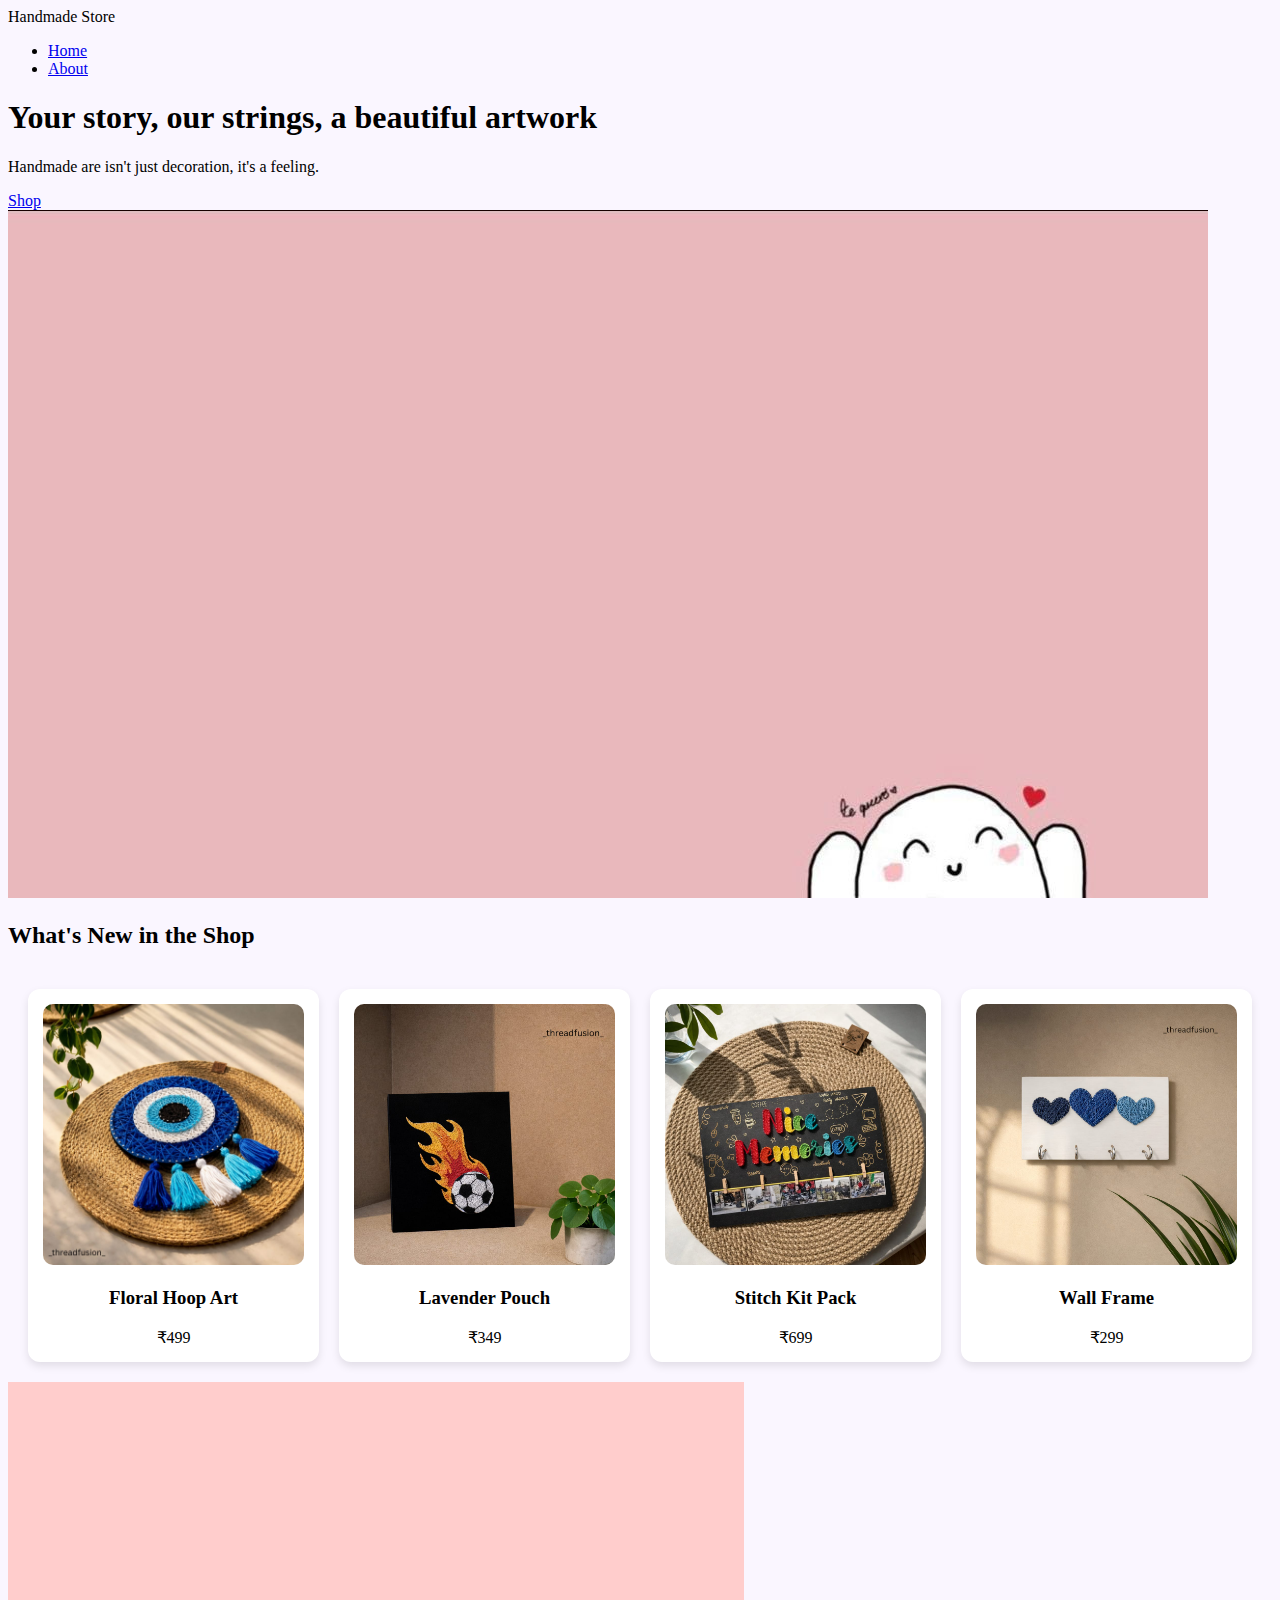
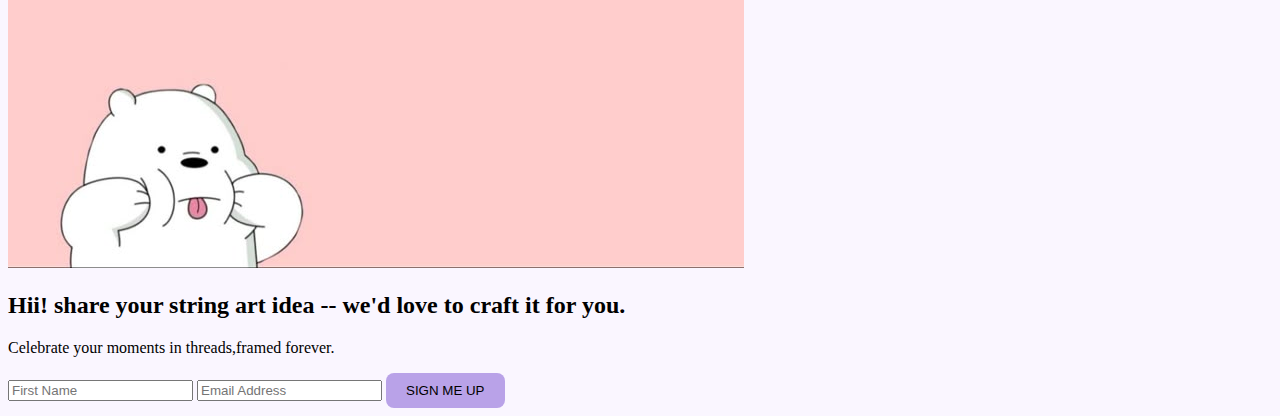
<file: index.html>
<!DOCTYPE html>
<html lang="en">
<head>
   <meta charset="UTF-8">
   <meta name="viewport" content="width=device-width, initial-scale=1.0">
   <title>Handmade gift Store</title>
   <link rel="stylesheet" href="style.css">
</head>
<body>

    <nav class="navbar">
        <div class="logo">Handmade Store</div>
        <ul>
        <li><a href="#">Home</a></li>
        <li><a href="#">About</a></li>
        </ul>
    </nav>

    <section class="hero">
        <div class="hero-text">
            <h1>Your story, our strings, a beautiful artwork</h1>
            <p>Handmade are isn't just decoration, it's a feeling.</p>
            <div class="hero-buttons">
                <a href="shop.html" class="btn-shop">Shop</a>
            </div>
        </div>
        <img src="images/topimage2.jpg" alt="Embroidery Art">
    </section>

    <section class="products">
        <h2>What's New in the Shop</h2>
        <div class="product-grid">
            <div class="product-card"><img src="images/evileye1.jpeg"><h3>Floral Hoop Art</h3><span>₹499</span></div>
            <div class="product-card"><img src="images/BallWithFire1.jpeg"><h3>Lavender Pouch</h3><span>₹349</span></div>
            <div class="product-card"><img src="images/NiceMemories1.jpeg"><h3>Stitch Kit Pack</h3><span>₹699</span></div>
            <div class="product-card"><img src="images/heartkeyholder1.jpeg"><h3>Wall Frame</h3><span>₹299</span></div>
        </div>
    </section>

    <section class="newsletter">
        <img src="images/topimage.jpg">
        <div class="newsletter-text">
            <h2>Hii! share your string art idea -- we'd love to craft it for you.</h2>
            <p>Celebrate your moments in threads,framed forever.</p>
            <div>
                <input type="text" placeholder="First Name">
                <input type="email" placeholder="Email Address">
                <button>SIGN ME UP</button>
            </div>
        </div>
    </section>
    <script src="script.js"></script>
</body>
</html>
</file>
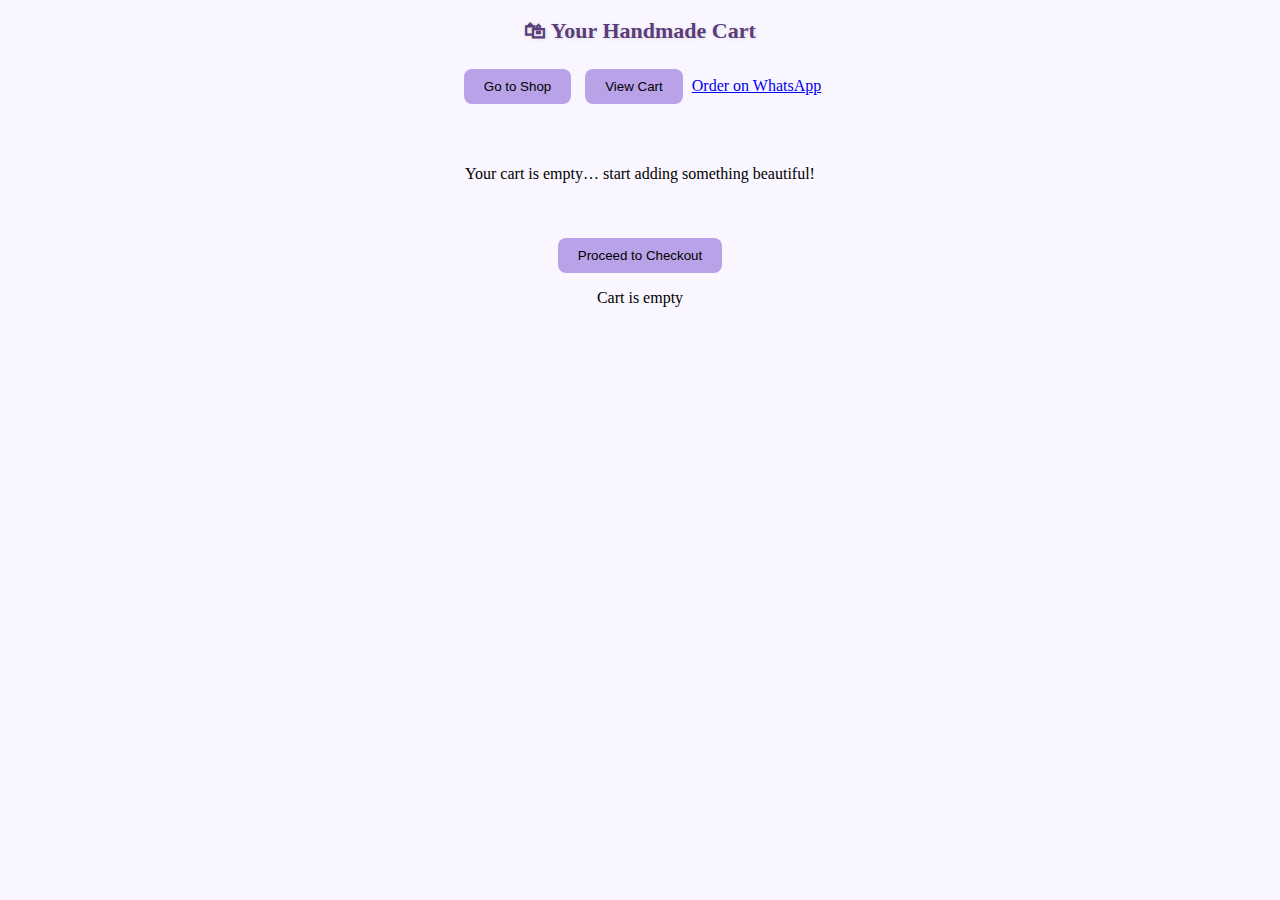
<file: cart.html>
<!DOCTYPE html>
<html lang="en">
<head>
  <meta charset="UTF-8">
  <meta name="viewport" content="width=device-width, initial-scale=1.0">
  <title>Your Cart</title>
  <link rel="stylesheet" href="style.css">
</head>
<body>

  <h2 class="tagline">🛍 Your Handmade Cart</h2>

  <!-- Navigation buttons -->
  <div class="nav-links">
    <a href="shop.html"><button>Go to Shop</button></a>
    <a href="cart.html"><button>View Cart</button></a>
    <a href="#" id="whatsappOrder">Order on WhatsApp</a>
  </div>

  <!-- Cart items will load here later using JS -->
  <div class="cart-container">
    <p id="empty-msg">Your cart is empty… start adding something beautiful!</p>
    <div id="cart-items"></div>
    <h3 id="total-price"></h3>
    <button id="checkoutBtn">Proceed to Checkout</button>


   <p id="empty-msg">Cart is empty</p>
  </div>

  <script src="script.js"></script>
  <script>
    // Call function to load cart items when page opens
    displayCart();
  </script>

</body>
</html>
</file>
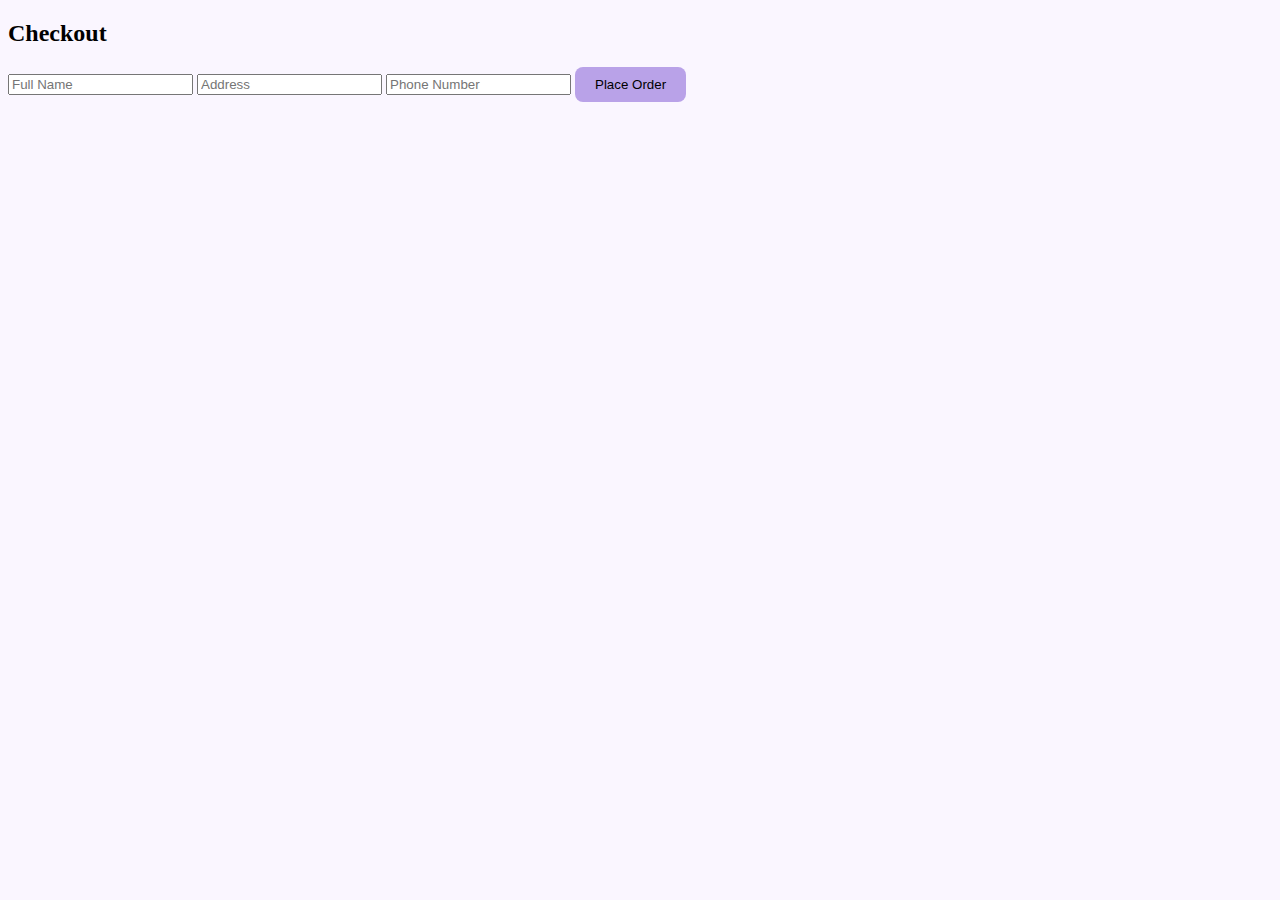
<file: checkout.html>
<!DOCTYPE html>
<html lang="en">
<head>
  <meta charset="UTF-8">
  <title>Checkout</title>
  <link rel="stylesheet" href="style.css">
</head>
<body>

  <h2>Checkout</h2>

  <form id="checkoutForm">
    <input type="text" placeholder="Full Name" required>
    <input type="text" placeholder="Address" required>
    <input type="text" placeholder="Phone Number" required>

    <button type="submit">Place Order</button>
  </form>

  <script src="script.js"></script>
</body>
</html>
</file>
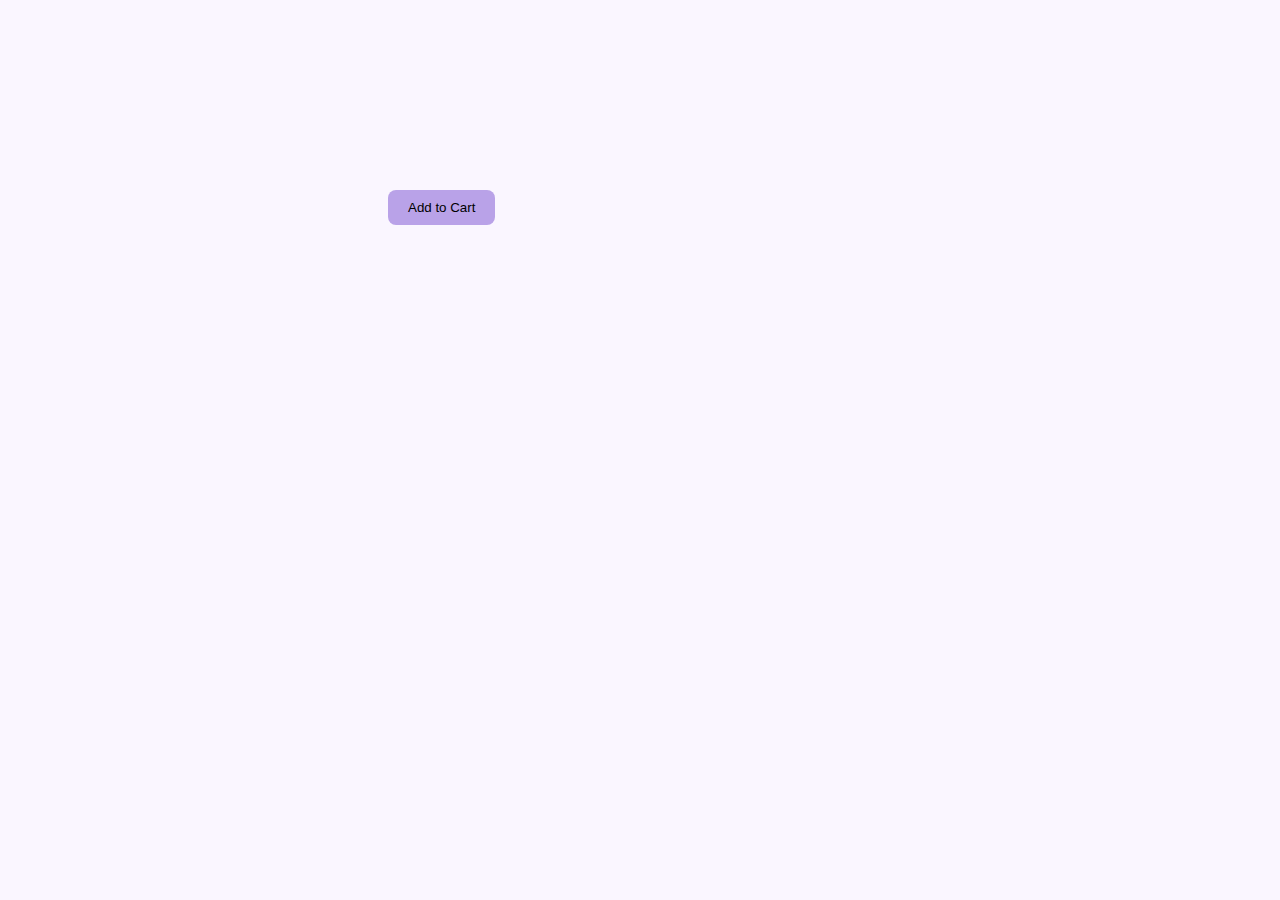
<file: product.html>
<!DOCTYPE html>
<html lang="en">
<head>
  <meta charset="UTF-8">
  <title>Product Details</title>
  <link rel="stylesheet" href="style.css">
</head>

<body>

  <div class="product-page">
    
    <div class="product-image">
      <button class="nav prev" id="prevBtn">‹</button>

      <div class="carousel" id="product-carousel"></div>

      <button class="nav next" id="nextBtn">›</button>
    </div>

    <div class="product-info">
      <h2 id="product-name"></h2>
      <p id="product-price"></p>
      <button id="addToCartBtn">Add to Cart</button>
    </div>

  </div>

  <script src="script.js"></script>
</body>
</html>
</file>
<file: style.css>
.tagline {
  text-align: center;
  font-size: 22px;
  margin-bottom: 20px;
  font-weight: bold;
}

.product-grid {
  display: grid;
  grid-template-columns: repeat(auto-fit, minmax(200px, 1fr));
  gap: 20px;
  padding: 20px;
}

.product-card {
  background: #fff;
  padding: 15px;
  border-radius: 12px;
  text-align: center;
  box-shadow: 0 4px 8px rgba(0,0,0,0.1);
}

.product-card img {
  width: 100%;
  aspect-ratio: 1 / 1;
  object-fit: cover;
  border-radius: 10px;
}

.product-card button {
  margin-top: 10px;
  background: #d18fff;
  border: none;
  padding: 10px 15px;
  border-radius: 8px;
  color: white;
  font-size: 15px;
  cursor: pointer;
}

/* Product card hover effect */
.product-card:hover {
  transform: scale(1.03);
  transition: 0.3s ease-in-out;
}

/* Button hover effect */
button:hover {
  transform: scale(1.05);
  transition: 0.2s;
}

/* Shop page background light handmade feel */
body {
  background: #faf6ff;
}

.tagline {
  color: #5a3d7a;
  text-shadow: 1px 1px 4px rgba(0,0,0,0.1);
}

/* Navigation styling */
.nav-links {
  text-align: center;
  margin-bottom: 20px;
}
.nav-links button {
  margin: 5px;
}

/* Cart layout */
.cart-container {
  text-align: center;
  padding: 20px;
}
.cart-container #cart-items {
  display: grid;
  grid-template-columns: repeat(auto-fit, minmax(200px, 1fr));
  gap: 15px;
  margin-top: 15px;
  padding: 10px;
}
.cart-item-card {
  background: #fff;
  padding: 10px;
  border-radius: 12px;
  box-shadow: 0 3px 6px rgba(0,0,0,0.08);
}

.cart-item-card h4 {
  margin-bottom: 5px;
}

.carousel {
  position: relative;
  width: 100%;
  max-width: 250px;
  height: 250px;
  overflow: hidden;
  margin: auto;
  display: flex;
  border-radius: 12px;
  align-items: center;
  justify-content: center;
}

.slide {
  width: 100%;
  height: 100%;
  object-fit:contain;
  display:none;
  position: absolute;
  inset:0;
}

.slide.active {
  display:block;
}
.prev, .next{
  position: absolute;
  top:50;
  transform:translateY(-50%);
  background:rgba(150,120,220,0.8);
  color:white;
  border:none;
  padding: 8px 12px;
  border-radius: 8px;
  cursor: pointer;
  z-index: 10;
  opacity: 0;
  transition: 0.3s;
}
.carousel:hover.prev, 
.carousel:hover.next{
  opacity: 1;
}
.prev{
  left: 8px;
}
.next{
  right: 8px;
}

.product-link {
  text-decoration: none;
  color: inherit;
}

.product-detail {
  display: flex;
  gap: 40px;
  padding: 40px;
}

.carousel.large {
  width: 350px;
  height: 350px;
}

.info {
  max-width: 400px;
}

.price {
  font-size: 22px;
  color: #6b5cff;
}

.add-btn {
  background: #b7a9ff;
  border: none;
  padding: 10px 18px;
  border-radius: 8px;
  cursor: pointer;
}

.product-page {
  display: flex;
  gap: 40px;
  padding: 40px;
  align-items: center;
}

.product-image {
  width: 300px;
  height: 300px;
}

button {
  padding: 10px 20px;
  background: #b9a2e8;
  border: none;
  border-radius: 8px;
  cursor: pointer;
}



/* ===== Product page image slider ===== */

.product-image {
  position: relative;
  width: 300px;
  height: 300px;
}

.carousel img {
  width: 100%;
  display: none;
}

.carousel img.active {
  display: block;
}

.nav {
  position: absolute;
  top: 50%;
  transform: translateY(-50%);
  background: black;
  color: white;
  border: none;
  padding: 5px 10px;
  cursor: pointer;
  z-index: 10;
}

.prev {
  left: 0;
}

.next {
  right: 0;
}
</file>
